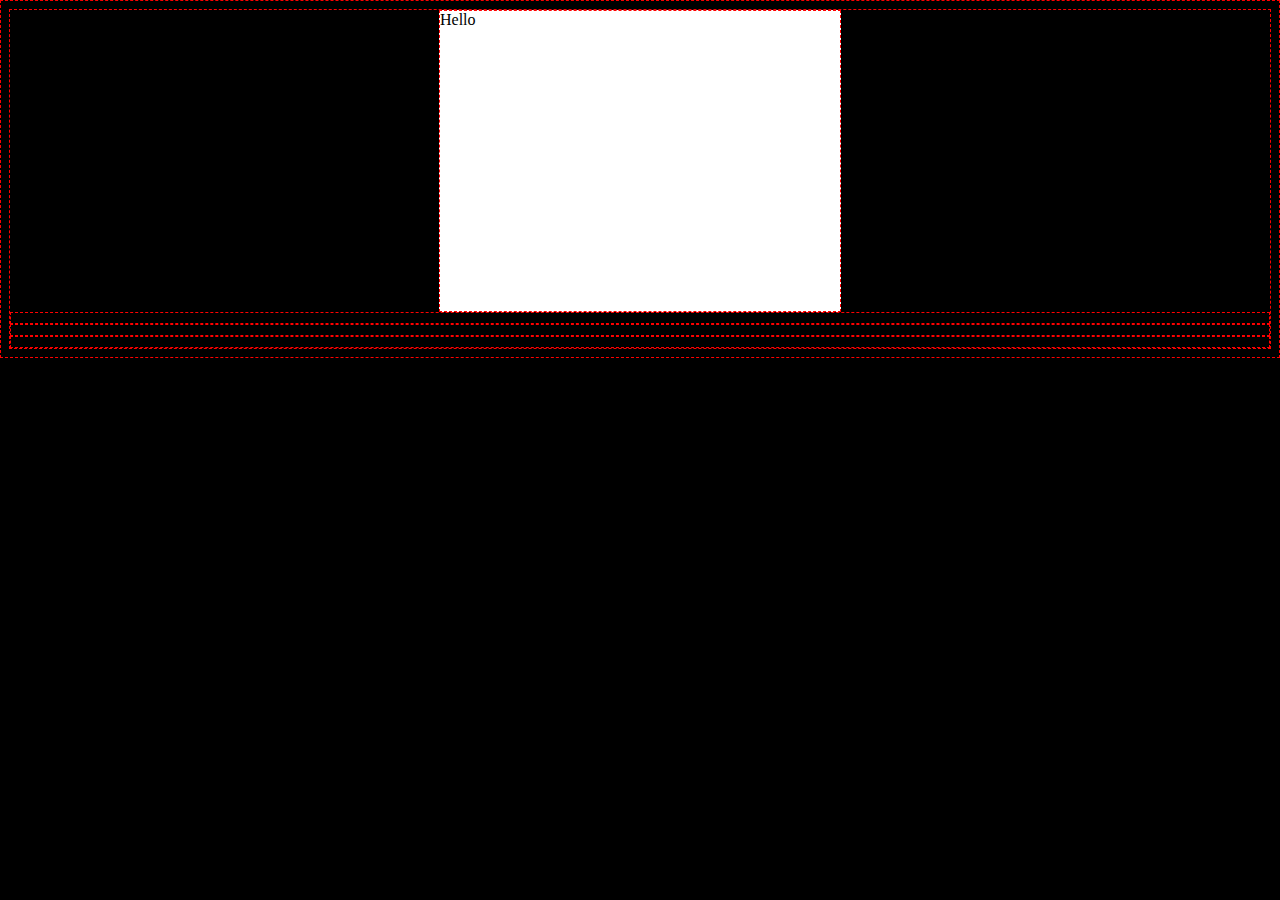
<file: .learn/resets/11-postcard-divisions/index.html>
<!DOCTYPE html>
<html lang="en">
	<head>
		<meta charset="UTF-8" />
		<meta name="viewport" content="width=device-width, initial-scale=1.0" />
		<title>Document</title>
		<link rel="stylesheet" href="styles.css" />
	</head>
	<body>
		<div class="postcard">Hello</div>
        <div class="postcard-header"></div>
        <div class="postcard-body"></div>
        <div class="postcard-footer"></div>
	</body>
</html>
</file>
<file: .learn/resets/11-postcard-divisions/styles.css>
body {
	background: black;
}
* {
	border: 1px dashed red;
	min-height: 10px;
}
.postcard {
	background: white;
	width: 400px;
	height: 300px;
	margin: auto;
}
</file>
